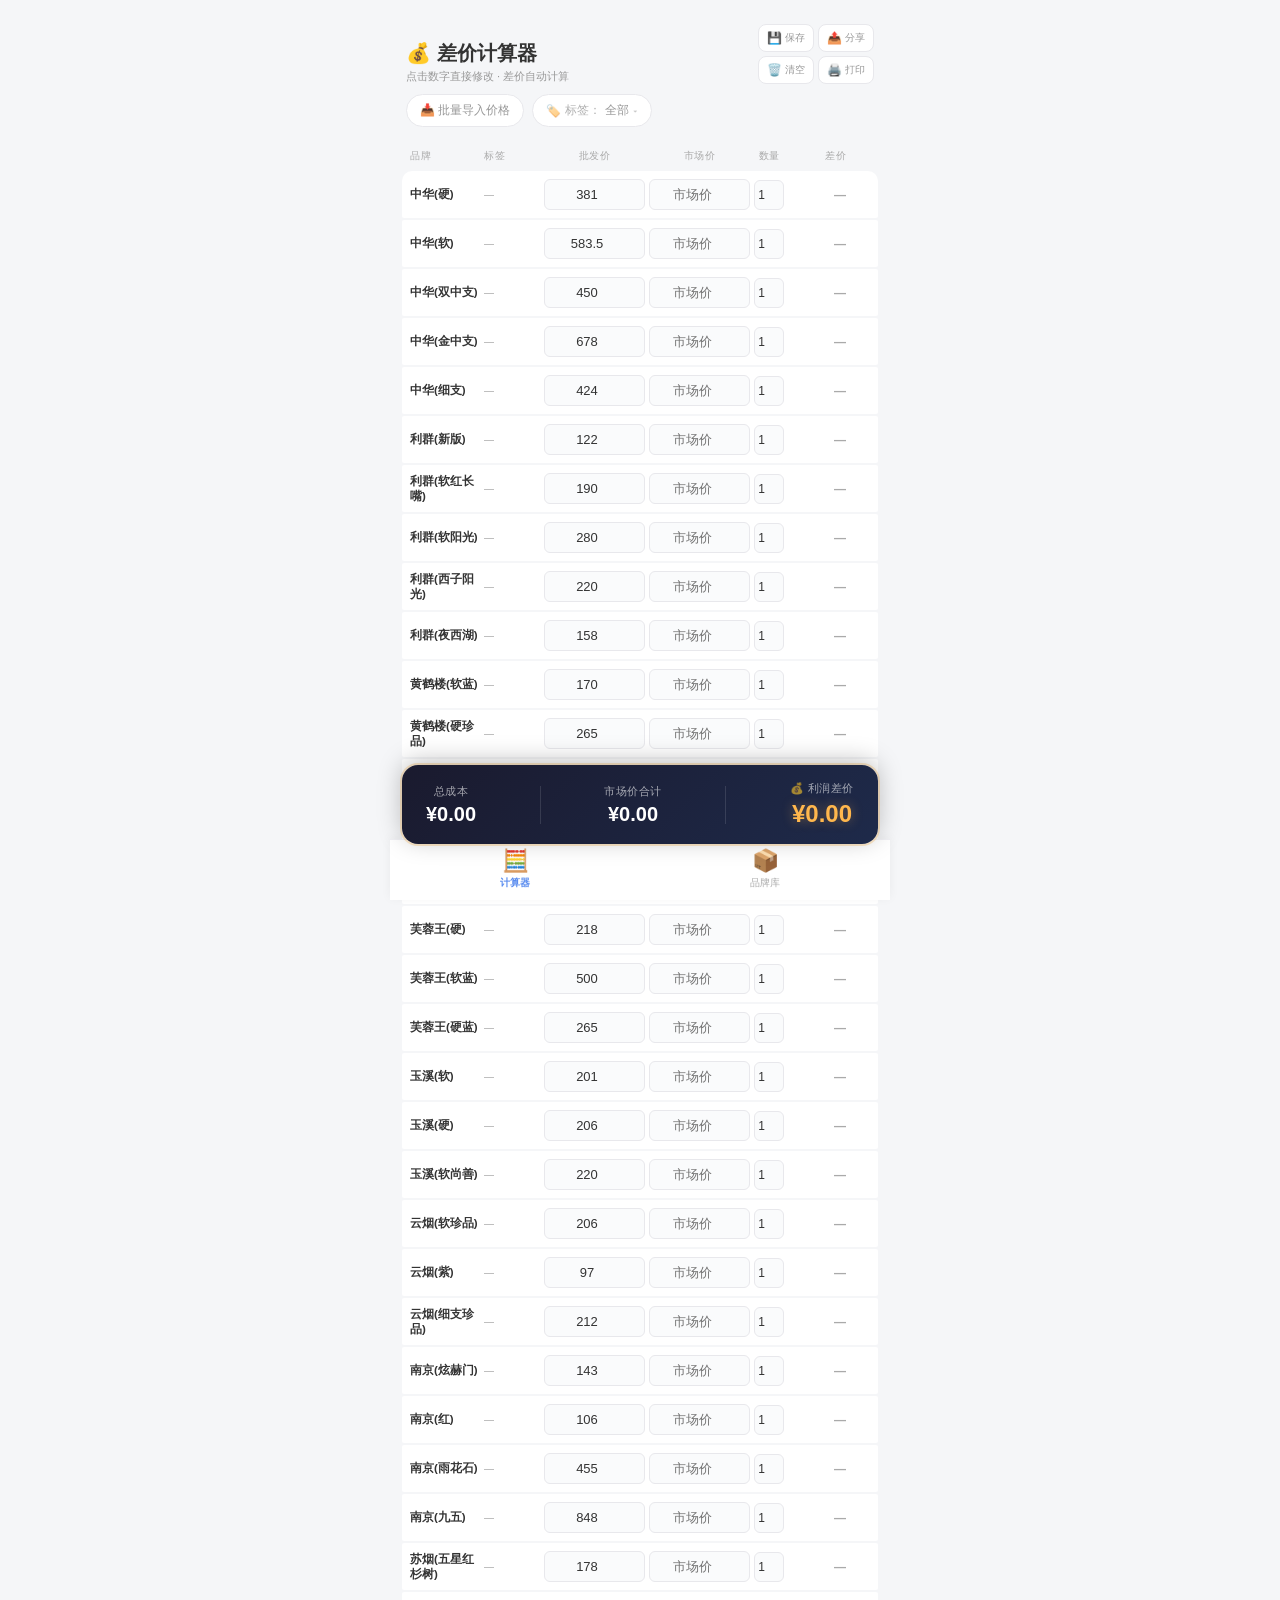
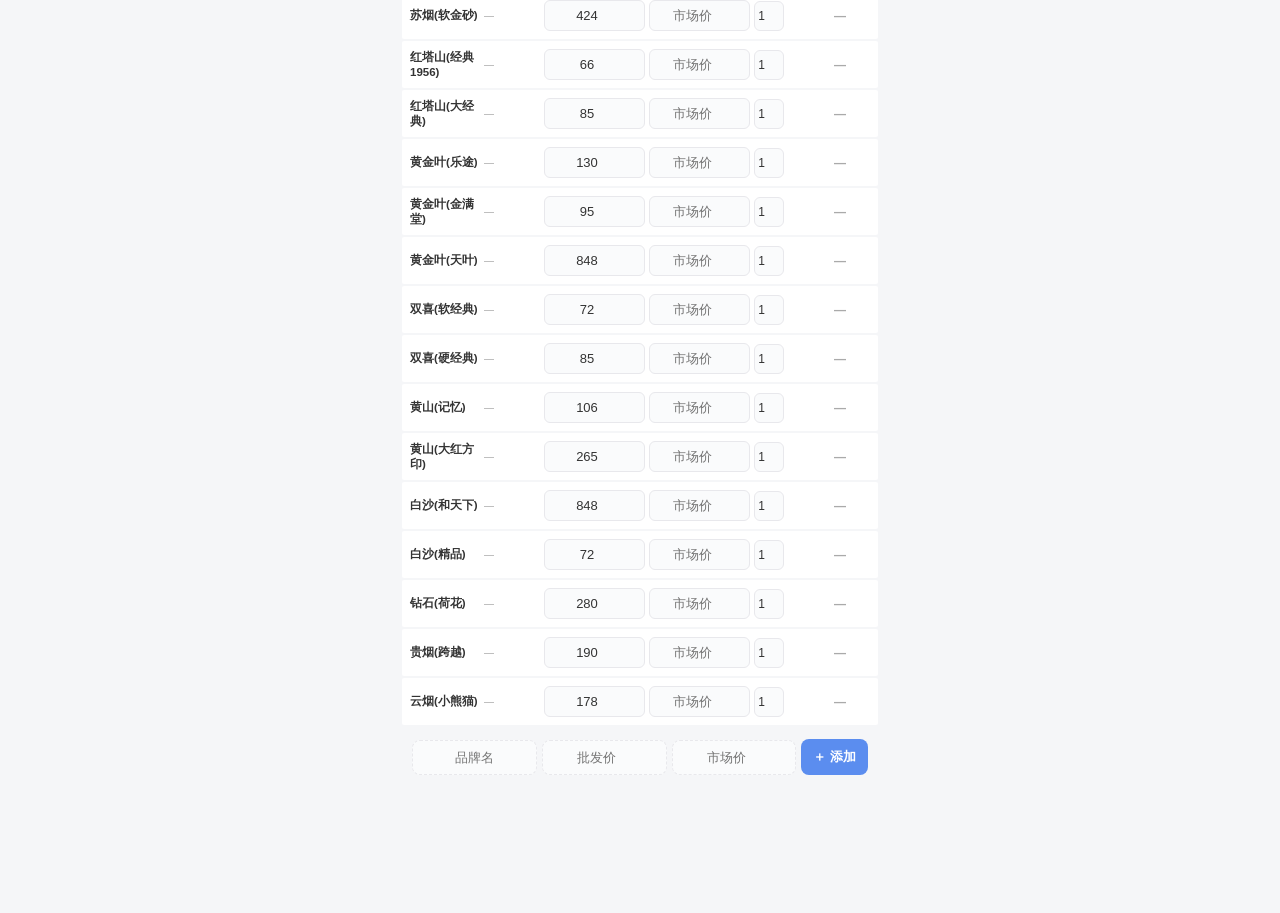
<file: index.html>
<!DOCTYPE html>
<html lang="zh-CN">
<head>
<meta charset="UTF-8">
<meta name="viewport" content="width=device-width, initial-scale=1.0, user-scalable=no">
<meta name="description" content="商品差价计算器 - 快速计算批发价与市场价之间的利润差价">
<meta name="theme-color" content="#f5f6f8">
<meta name="apple-mobile-web-app-capable" content="yes">
<meta name="apple-mobile-web-app-status-bar-style" content="default">
<meta name="apple-mobile-web-app-title" content="差价计算器">
<link rel="manifest" href="manifest.json">
<link rel="icon" href="assets/favicon.ico" type="image/x-icon">
<title>差价计算器</title>
<link rel="stylesheet" href="css/style.css">
</head>
<body>

<div class="container">

    <!-- ====== 页面 1：计算器 ====== -->
    <div class="page active" id="page-calc">
        <div class="print-head">
            <h2>卷烟差价计算表</h2>
            <div><span id="printDate"></span> · 单位：元/条</div>
        </div>

        <div class="header">
            <div class="header-title">
                <h1>💰 差价计算器</h1>
                <div class="tip">点击数字直接修改 · 差价自动计算</div>
            </div>
            <div class="header-actions" id="calcActions">
                <button class="header-action" id="saveCalcBtn" type="button" title="保存当前计算" aria-label="保存当前计算"><span class="ha-icon">💾</span><span class="ha-text">保存</span></button>
                <button class="header-action" id="shareCalcBtn" type="button" title="分享当前计算" aria-label="分享当前计算"><span class="ha-icon">📤</span><span class="ha-text">分享</span></button>
                <button class="header-action" id="clearCalcBtn" type="button" title="清空当前计算" aria-label="清空当前计算"><span class="ha-icon">🗑️</span><span class="ha-text">清空</span></button>
                <button class="header-action" id="printCalcBtn" type="button" title="打印当前计算" aria-label="打印当前计算"><span class="ha-icon">🖨️</span><span class="ha-text">打印</span></button>
            </div>
        </div>

        <div class="toolbar">
            <button class="tool-btn" id="importBtn">📥 批量导入价格</button>
            <div class="tag-filter-wrap">
                <button class="tool-btn tag-filter-btn" id="tagFilterBtn" aria-haspopup="true" aria-expanded="false" title="按标签筛选">
                    🏷️ <span class="tag-filter-prefix">标签：</span><span id="tagFilterLabel">全部</span><span class="tag-caret">▾</span>
                </button>
                <div class="tag-menu hidden" id="tagMenu"></div>
            </div>
            <button class="tool-btn restore" id="restoreBtn">🔄 恢复已删</button>
        </div>

        <div class="list-header">
            <span class="h-name">品牌</span>
            <span class="h-tag">标签</span>
            <span class="h-flex">批发价</span>
            <span class="h-flex">市场价</span>
            <span class="h-qty">数量</span>
            <span class="h-diff">差价</span>
            <span class="h-del"></span>
        </div>

        <div id="brandList"></div>

        <div class="add-row" style="margin-top:6px;">
            <input type="text" id="newBrandName" placeholder="品牌名" maxlength="20">
            <input type="number" id="newWholesale" placeholder="批发价" step="0.1" min="0">
            <input type="number" id="newMarket" placeholder="市场价" step="0.1" min="0">
            <button class="add-btn" id="addCustomBtn">＋ 添加</button>
        </div>
    </div>

    <!-- ====== 页面 2：品牌库 ====== -->
    <div class="page" id="page-brands">
        <div class="header">
            <div>
                <h1>📦 品牌库</h1>
                <div class="tip">管理你的品牌列表和预设价格</div>
            </div>
        </div>

        <div class="brand-editor">
            <div class="be-hint">
                每行一个品牌：<code>品牌名 批发价 市场价</code><br>
                市场价可选，保存后自动填入计算器
            </div>
            <textarea id="brandEditorText" placeholder="品牌名 批发价 市场价
中华(硬) 381.0 450.0
利群(新版) 122.0 155.0"></textarea>
            <div class="be-actions">
                <button class="btn-reset" id="resetBrandsBtn">清空品牌库</button>
                <button class="btn-save" id="saveBrandsBtn">💾 保存</button>
            </div>
        </div>

        <div class="brand-editor tag-manager">
            <h3 class="tm-title">🏷️ 标签管理</h3>
            <div class="tm-hint">输入标签名后点「确定」，新建后自动展开，直接勾选品牌即可分配</div>
            <div class="tm-add">
                <input type="text" id="newTagName" placeholder="输入标签名，如：高价位卷烟" maxlength="12">
                <button class="btn-save" id="addTagBtn" title="确定新建标签">✓ 确定</button>
            </div>
            <div class="tm-list" id="tagList"></div>
        </div>
    </div>

    <!-- ====== 汇总卡片（固定在计算器页底部） ====== -->
    <div class="summary-card" id="summaryCard">
        <div class="sum-inner">
            <div class="sum-block">
                <div class="s-label">总成本</div>
                <div class="s-value" id="sumCost">¥0.00</div>
            </div>
            <div class="sum-divider-v"></div>
            <div class="sum-block">
                <div class="s-label">市场价合计</div>
                <div class="s-value" id="sumMarket">¥0.00</div>
            </div>
            <div class="sum-divider-v"></div>
            <div class="sum-block">
                <div class="s-label">💰 利润差价</div>
                <div class="s-value big" id="sumProfit">¥0.00</div>
            </div>
        </div>
    </div>

</div>

<!-- ====== 底部导航 ====== -->
<nav class="tab-bar">
    <button class="tab-item active" data-page="calc">
        <span class="tab-icon">🧮</span>计算器
    </button>
    <button class="tab-item" data-page="brands">
        <span class="tab-icon">📦</span>品牌库
    </button>
</nav>

<!-- ====== 批量导入弹窗 ====== -->
<div class="overlay hidden" id="importOverlay">
    <div class="panel">
        <h3>📥 批量导入价格</h3>
        <div class="hint">
            从 Excel / 微信 / 网页复制价格表粘贴到下方<br>
            支持格式：<code>品牌名 价格</code> &nbsp; <code>品牌名 批发价 市场价</code><br>
            <span style="color:var(--text-secondary);">品牌名支持模糊匹配，括号全角半角、常见别称自动识别</span>
        </div>
        <textarea id="importText" placeholder="示例：
中华（硬） 381.0 400.0
利群(新版) 122.0 155.0
软中华 583.5 700.0"></textarea>
        <div class="panel-result" id="importResult"></div>
        <div class="panel-actions">
            <button class="btn-cancel" id="cancelImport">取消</button>
            <button class="btn-confirm" id="confirmImport">识别并导入</button>
        </div>
    </div>
</div>

<!-- ====== Toast ====== -->
<div class="toast" id="toast"></div>

<!-- ====== JS ====== -->
<script src="js/storage.js"></script>
<script src="js/brands.js"></script>
<script src="js/calculator.js"></script>
<script src="js/app.js"></script>

</body>
</html>
</file>
<file: css/style.css>
/* ============================================
   商品差价计算器 — 样式表
   ============================================ */

/* ---- CSS 变量（主题） ---- */
:root {
    --bg: #f5f6f8;
    --bg-card: #ffffff;
    --bg-input: #fafbfc;
    --bg-overlay: rgba(0,0,0,0.4);
    --text: #333333;
    --text-secondary: #999999;
    --text-muted: #aaaaaa;
    --border: #e8e8ec;
    --border-light: #f0f0f4;
    --accent: #5b8def;
    --accent-light: #eef4ff;
    --danger: #e8654a;
    --danger-bg: #fee;
    --positive: #38a169;
    --shadow: 0 1px 3px rgba(0,0,0,0.04);
    --card-radius: 16px;
    --input-radius: 6px;
    --font: -apple-system, BlinkMacSystemFont, 'PingFang SC', 'Microsoft YaHei', sans-serif;
}

/* ---- 基础重置 ---- */
* { margin: 0; padding: 0; box-sizing: border-box; }

body {
    font-family: var(--font);
    background: var(--bg);
    min-height: 100vh;
    display: flex;
    justify-content: center;
    color: var(--text);
    -webkit-tap-highlight-color: transparent;
    transition: background 0.3s, color 0.3s;
}

.container {
    width: 100%;
    max-width: 500px;
    padding: 0 12px 80px;
}

/* ---- 顶部 ---- */
.header {
    padding: 24px 4px 6px;
    display: flex;
    justify-content: space-between;
    align-items: flex-end;
}
.header h1 { font-size: 20px; font-weight: 700; color: var(--text); }
.header .tip { font-size: 11px; color: var(--text-secondary); margin-top: 2px; }
.header-title { min-width: 0; flex: 1; }
.header-actions {
    display: grid; grid-template-columns: repeat(2, minmax(0, 1fr));
    gap: 4px; flex-shrink: 0; align-content: center;
}
.header-action {
    width: auto; min-width: 56px; height: 28px;
    border-radius: 8px; padding: 0 7px;
    border: 1px solid var(--border); background: var(--bg-card);
    color: var(--text-secondary); font-size: 11px; line-height: 1;
    display: flex; align-items: center; justify-content: center; gap: 3px;
    cursor: pointer; transition: transform 0.12s, background 0.15s, border-color 0.15s;
    -webkit-tap-highlight-color: transparent;
}
.header-action .ha-icon { font-size: 12px; line-height: 1; }
.header-action .ha-text { font-size: 10px; line-height: 1; white-space: nowrap; }
.header-action:active {
    transform: scale(0.92);
    background: var(--accent-light);
    border-color: var(--accent);
}
.header-action.saved {
    border-color: var(--positive);
    background: #effaf3;
}
.header-action:disabled { opacity: 0.45; cursor: default; }

/* ---- 工具栏 ---- */
.toolbar {
    display: flex; gap: 8px; padding: 4px 4px 10px; flex-wrap: wrap;
}
.tool-btn {
    padding: 7px 13px; border-radius: 18px; font-size: 12px; font-weight: 500;
    border: 1px solid var(--border); background: var(--bg-card); color: var(--text-secondary);
    cursor: pointer; font-family: var(--font); transition: all 0.15s;
    display: flex; align-items: center; gap: 4px;
}
.tool-btn:active { background: var(--bg-input); }
.tool-btn.restore { display: none; }
.tool-btn.restore.show { display: flex; }

/* ---- 标签筛选下拉 ---- */
.tag-filter-wrap { position: relative; display: flex; }
.tag-filter-btn { max-width: 200px; }
.tag-filter-prefix { opacity: 0.75; }
.tag-filter-btn #tagFilterLabel {
    max-width: 106px; overflow: hidden; text-overflow: ellipsis; white-space: nowrap;
}
.tag-caret { font-size: 9px; opacity: 0.55; }
.tag-menu {
    position: fixed; top: 0; left: 0; z-index: 60;
    width: 220px; max-width: calc(100vw - 16px); max-height: 300px; overflow-y: auto;
    background: var(--bg-card); border: 1px solid var(--border); border-radius: 12px;
    box-shadow: 0 8px 24px rgba(0,0,0,0.18); padding: 6px;
    animation: tagMenuIn 0.14s ease;
}
.tag-menu.hidden { display: none; }
@keyframes tagMenuIn { from { opacity: 0; transform: translateY(-4px); } to { opacity: 1; transform: translateY(0); } }
.tag-menu-item {
    display: flex; align-items: center; justify-content: space-between; gap: 8px;
    width: 100%; padding: 9px 10px; border: none; border-radius: 8px;
    background: none; color: var(--text); font-family: var(--font); font-size: 13px;
    text-align: left; cursor: pointer;
}
.tag-menu-item:active { background: var(--bg-input); }
.tag-menu-item.active { background: var(--accent-light); color: var(--accent); font-weight: 600; }
.tag-menu-item .tmi-count { font-size: 10px; color: var(--text-muted); flex-shrink: 0; }
.tag-menu-item.active .tmi-count { color: var(--accent); opacity: 0.8; }
.tag-menu-empty { padding: 10px 8px; font-size: 12px; color: var(--text-muted); text-align: center; }

/* ---- 品牌行 ---- */
.brand-row {
    display: flex; align-items: center; gap: 4px;
    background: var(--bg-card); padding: 8px; margin-bottom: 2px; border-radius: 2px;
    transition: all 0.3s;
    animation: fadeInRow 0.3s ease;
}
@keyframes fadeInRow { from { opacity: 0; transform: translateY(-8px); } to { opacity: 1; transform: translateY(0); } }
.brand-row:first-of-type { border-radius: 10px 10px 2px 2px; }

.brand-name {
    width: 70px; min-width: 70px; font-size: 11.5px; font-weight: 600;
    color: var(--text); line-height: 1.25; word-break: break-all;
}

/* ---- 行内标签列（品牌与批发价之间） ---- */
.brand-tags {
    width: 56px; min-width: 56px;
    display: flex; flex-direction: column; align-items: flex-start; gap: 2px;
}
.tag-pill {
    max-width: 100%; padding: 2px 4px; border: none; border-radius: 5px;
    background: var(--accent-light); color: var(--accent);
    font-size: 9.5px; line-height: 1.35; font-weight: 500;
    font-family: var(--font); text-align: left;
    white-space: nowrap; overflow: hidden; text-overflow: ellipsis;
    cursor: pointer; transition: background 0.15s, color 0.15s;
}
.tag-pill:active { opacity: 0.75; }
.tag-pill.active { background: var(--accent); color: #fff; }
.tag-empty { font-size: 10px; color: var(--text-muted); }

.brand-row input {
    width: 0; flex: 1; min-width: 30px; padding: 7px 3px;
    border: 1px solid var(--border); border-radius: var(--input-radius); font-size: 13px;
    text-align: center; color: var(--text); background: var(--bg-input); outline: none;
    font-family: var(--font); transition: border-color 0.15s, background 0.3s, color 0.3s;
}
.brand-row input:focus { border-color: var(--accent); background: var(--bg-card); z-index: 1; }
.brand-row input.qty {
    max-width: 30px; min-width: 26px; flex: 0 0 30px; padding: 7px 2px; font-size: 12px;
}

.diff-display {
    width: 58px; min-width: 58px; text-align: right;
    font-size: 12px; font-weight: 700; white-space: nowrap;
}
.diff-display.positive { color: var(--danger); }
.diff-display.negative { color: var(--positive); }
.diff-display.zero { color: var(--text-muted); }

.brand-row .del-btn {
    width: 20px; height: 20px; border: none; background: none;
    color: var(--text-muted); font-size: 12px; cursor: pointer; border-radius: 50%;
    display: flex; align-items: center; justify-content: center; flex-shrink: 0;
    opacity: 0; transition: opacity 0.15s;
}
.brand-row:hover .del-btn,
.brand-row:active .del-btn { opacity: 1; }
.brand-row .del-btn:active { color: #e55; background: var(--danger-bg); }

/* ---- 表头 ---- */
.list-header {
    display: flex; align-items: center; gap: 4px; padding: 8px;
    font-size: 10px; color: var(--text-muted); letter-spacing: 0.5px; margin-top: 4px;
    position: sticky; top: 0; background: var(--bg); z-index: 2;
}
.list-header .h-name { width: 70px; min-width: 70px; }
.list-header .h-tag { width: 56px; min-width: 56px; }
.list-header .h-flex { flex: 1; min-width: 26px; text-align: center; }
.list-header .h-qty { width: 30px; min-width: 26px; flex: 0 0 30px; text-align: center; }
.list-header .h-diff { width: 58px; min-width: 58px; text-align: right; }
.list-header .h-del { width: 20px; }

/* ---- 标签管理（品牌库页） ---- */
.tag-manager .tm-title { font-size: 15px; font-weight: 600; margin-bottom: 4px; }
.tag-manager .tm-hint { font-size: 11px; color: var(--text-secondary); margin-bottom: 12px; line-height: 1.5; }
.tm-add { display: flex; gap: 8px; margin-bottom: 12px; }
.tm-add input {
    flex: 1; padding: 9px 12px; border: 1px solid var(--border);
    border-radius: 10px; font-size: 13px; outline: none;
    background: var(--bg-input); color: var(--text); font-family: var(--font);
}
.tm-add input:focus { border-color: var(--accent); }
.tm-add .btn-save {
    padding: 9px 16px; border: none; border-radius: 10px;
    background: var(--accent); color: #fff; font-size: 13px;
    font-weight: 600; cursor: pointer; white-space: nowrap; font-family: var(--font);
}
.tm-list { display: flex; flex-direction: column; gap: 8px; }
.tm-empty {
    padding: 18px 12px; text-align: center; color: var(--text-muted);
    font-size: 12px; line-height: 1.6; background: var(--bg-input); border-radius: 10px;
}
.tm-item {
    background: var(--bg-input); border: 1px solid transparent; border-radius: 12px;
    transition: border-color 0.15s, background 0.15s; overflow: hidden;
}
.tm-item.open { background: var(--bg-card); border-color: var(--accent); }
.tm-head { display: flex; align-items: center; gap: 6px; padding: 9px 10px 9px 12px; }
.tm-toggle {
    flex: 1; display: flex; align-items: center; gap: 8px; min-width: 0;
    padding: 0; border: none; background: none; color: var(--text);
    font-family: var(--font); cursor: pointer; text-align: left;
}
.tm-name {
    font-size: 13.5px; font-weight: 600;
    white-space: nowrap; overflow: hidden; text-overflow: ellipsis;
}
.tm-count {
    flex-shrink: 0; padding: 2px 7px; border-radius: 10px;
    background: var(--bg-card); border: 1px solid var(--border-light);
    color: var(--text-muted); font-size: 10px;
}
.tm-item.open .tm-count { background: var(--accent-light); border-color: transparent; color: var(--accent); }
.tm-chevron { margin-left: auto; font-size: 10px; color: var(--text-muted); flex-shrink: 0; }
.tm-del {
    flex-shrink: 0; border: none; background: var(--danger-bg); color: var(--danger);
    padding: 4px 9px; border-radius: 8px; font-size: 11px; cursor: pointer; font-family: var(--font);
}
.tm-del:active { opacity: 0.8; }
.tm-body { padding: 0 10px 10px; border-top: 1px solid var(--border-light); }
.tm-body-tip { font-size: 11px; color: var(--text-secondary); margin: 9px 0 7px; }
.tm-search {
    width: 100%; padding: 8px 10px; border: 1px solid var(--border); border-radius: 8px;
    background: var(--bg-input); color: var(--text); font-size: 12px;
    font-family: var(--font); outline: none;
}
.tm-search:focus { border-color: var(--accent); }
.tag-assign-list {
    display: flex; flex-direction: column; gap: 5px;
    max-height: 34vh; overflow-y: auto; margin-top: 8px;
}
.tag-assign-item {
    display: flex; align-items: center; gap: 9px;
    padding: 8px 10px; border: 1px solid var(--border); border-radius: 8px;
    background: var(--bg-input); cursor: pointer; font-family: var(--font);
    text-align: left; transition: background 0.15s, border-color 0.15s; width: 100%;
}
.tag-assign-item.hidden { display: none; }
.tag-assign-item:active { background: var(--border); }
.tag-assign-item.checked { border-color: var(--accent); background: var(--accent-light); }
.tag-assign-item .ta-check { font-size: 15px; color: var(--text-muted); flex-shrink: 0; }
.tag-assign-item.checked .ta-check { color: var(--accent); }
.tag-assign-item .ta-name { font-size: 12.5px; color: var(--text); }

/* ---- 自定义添加行 ---- */
.add-row { display: flex; gap: 5px; padding: 8px 10px; align-items: center; }
.add-row input {
    flex: 1; min-width: 52px; padding: 9px 5px; border: 1px dashed var(--border);
    border-radius: 8px; font-size: 13px; text-align: center; background: var(--bg-input);
    outline: none; font-family: var(--font); transition: border-color 0.15s; color: var(--text);
}
.add-row input:focus { border-color: var(--accent); border-style: solid; }
.add-row .add-btn {
    padding: 9px 12px; background: var(--accent); color: #fff; border: none;
    border-radius: 8px; font-size: 13px; font-weight: 600; cursor: pointer;
    white-space: nowrap; font-family: var(--font);
}
.add-row .add-btn:active { opacity: 0.85; }
.brand-row.custom .brand-name { color: var(--accent); }

/* ---- 汇总卡片 ---- */
.summary-card {
    position: fixed; bottom: 56px; left: 50%; transform: translateX(-50%);
    width: calc(100% - 24px); max-width: 476px; background: linear-gradient(135deg, #1a1a2e 0%, #1e2a4a 100%);
    padding: 16px 24px; color: #fff; border-radius: 16px;
    box-shadow: 0 -4px 24px rgba(0,0,0,0.25), 0 0 0 2px rgba(255,183,77,0.3);
    z-index: 25;
}
.summary-card .sum-inner { display: flex; align-items: center; justify-content: space-between; }
.summary-card .sum-block { text-align: center; }
.summary-card .s-label { font-size: 11px; opacity: 0.6; letter-spacing: 0.5px; font-weight: 500; }
.summary-card .s-value { font-size: 20px; font-weight: 700; margin-top: 4px; }
.summary-card .s-value.big { font-size: 24px; color: #ffb74d; text-shadow: 0 0 12px rgba(255,183,77,0.4); }
.summary-card .sum-divider-v { width: 1px; height: 38px; background: rgba(255,255,255,0.12); }

/* ---- 底部导航 ---- */
.tab-bar {
    position: fixed; bottom: 0; left: 50%; transform: translateX(-50%);
    width: 100%; max-width: 500px;
    display: flex; background: var(--bg-card);
    border-top: 1px solid var(--border-light);
    z-index: 20;
    box-shadow: 0 -2px 10px rgba(0,0,0,0.05);
}
.tab-item {
    flex: 1; text-align: center; padding: 8px 4px 10px;
    cursor: pointer; transition: all 0.2s; color: var(--text-muted);
    font-size: 10px; font-family: var(--font);
    border: none; background: none; outline: none;
    -webkit-tap-highlight-color: transparent;
}
.tab-item .tab-icon { font-size: 22px; display: block; margin-bottom: 2px; }
.tab-item.active { color: var(--accent); font-weight: 600; }

/* ---- 页面板块 ---- */
.page { display: none; }
.page.active { display: block; }

/* ---- 品牌库管理页 ---- */
.brand-editor {
    background: var(--bg-card); border-radius: var(--card-radius);
    padding: 16px; margin-bottom: 12px; box-shadow: var(--shadow);
}
.brand-editor .be-hint {
    font-size: 11px; color: var(--text-secondary); margin-bottom: 10px; line-height: 1.6;
}
.brand-editor textarea {
    width: 100%; height: 200px; border: 1.5px solid var(--border); border-radius: 12px;
    padding: 12px; font-size: 13px; font-family: 'SF Mono','Menlo','Consolas',monospace;
    resize: vertical; outline: none; line-height: 1.8; color: var(--text);
    background: var(--bg-input);
}
.brand-editor textarea:focus { border-color: var(--accent); }
.brand-editor .be-actions { display: flex; gap: 10px; margin-top: 12px; }
.brand-editor .be-actions button {
    flex: 1; padding: 10px; border-radius: 10px; font-size: 14px;
    font-weight: 600; cursor: pointer; font-family: var(--font); border: none;
}
.btn-save { background: var(--accent); color: #fff; }
.btn-save:active { opacity: 0.85; }
.btn-reset { background: var(--danger-bg); color: var(--danger); }
.btn-reset:active { opacity: 0.85; }

/* ---- 弹窗 ---- */
.overlay {
    position: fixed; inset: 0; background: var(--bg-overlay); z-index: 100;
    display: flex; align-items: flex-end; justify-content: center;
    animation: fadeIn 0.2s;
}
@keyframes fadeIn { from { opacity: 0; } to { opacity: 1; } }
.overlay.hidden { display: none; }

.panel {
    width: 100%; max-width: 500px; background: var(--bg-card);
    border-radius: 20px 20px 0 0; padding: 20px 16px 28px;
    animation: slideUp 0.25s; max-height: 90vh; overflow-y: auto;
}
@keyframes slideUp { from { transform: translateY(100%); } to { transform: translateY(0); } }
.panel h3 { font-size: 17px; margin-bottom: 4px; color: var(--text); }
.panel .hint {
    font-size: 11px; color: var(--text-secondary); margin-bottom: 12px; line-height: 1.6;
}
.panel .hint code {
    background: var(--bg-input); padding: 1px 5px; border-radius: 3px; font-size: 10px;
}
.panel textarea {
    width: 100%; height: 180px; border: 1.5px solid var(--border); border-radius: 12px;
    padding: 12px; font-size: 13px; font-family: 'SF Mono','Menlo','Consolas',monospace;
    resize: vertical; outline: none; line-height: 1.8; color: var(--text);
    background: var(--bg-input);
}
.panel textarea:focus { border-color: var(--accent); }
.panel-actions { display: flex; gap: 10px; margin-top: 14px; }

.panel-actions button {
    flex: 1; padding: 11px; border-radius: 10px; font-size: 15px;
    font-weight: 600; cursor: pointer; font-family: var(--font); border: none;
}
.btn-cancel { background: var(--bg-input); color: var(--text-secondary); }
.btn-cancel:active { background: var(--border); }
.btn-confirm { background: var(--accent); color: #fff; }
.btn-confirm:active { opacity: 0.85; }
.btn-warn { background: var(--danger-bg); color: var(--danger); }
.btn-warn:active { opacity: 0.85; }

/* ---- 容器底部间距（给汇总卡片+导航栏留空间） ---- */
.container { padding-bottom: 130px; }

.panel-result {
    margin-top: 10px; font-size: 12px; padding: 10px 14px;
    border-radius: 8px; display: none; line-height: 1.7; max-height: 160px; overflow-y: auto;
}
.panel-result.show { display: block; }
.panel-result.success { background: #f0faf4; color: #2d8a4e; }
.panel-result.partial { background: #fff8ed; color: #b87a14; }
.panel-result .ir-ok { color: #2d8a4e; }
.panel-result .ir-fail { color: #c0392b; }

/* ---- 弹窗/toast ---- */
.toast {
    position: fixed; bottom: 100px; left: 50%; transform: translateX(-50%);
    background: #1a1a2e; color: #fff; padding: 10px 24px;
    border-radius: 20px; font-size: 13px; z-index: 200; opacity: 0;
    transition: opacity 0.3s; pointer-events: none; white-space: nowrap;
}
.toast.show { opacity: 1; }

/* ---- 响应式 ---- */
@media (max-width: 380px) {
    .brand-row { gap: 4px; padding: 8px; }
    .brand-name { width: 60px; min-width: 60px; font-size: 11px; }
    .brand-tags { width: 50px; min-width: 50px; }
    .tag-pill { font-size: 8px; padding: 2px 4px; }
    .brand-row input { font-size: 12px; padding: 6px 2px; min-width: 26px; }
    .brand-row input.qty { flex: 0 0 28px; max-width: 28px; min-width: 24px; }
    .diff-display { width: 54px; min-width: 54px; font-size: 11px; }
    .list-header { gap: 4px; padding: 8px; }
    .list-header .h-name { width: 60px; min-width: 60px; }
    .list-header .h-tag { width: 50px; min-width: 50px; }
    .list-header .h-qty { width: 28px; min-width: 24px; flex: 0 0 28px; }
    .list-header .h-diff { width: 54px; min-width: 54px; }
}

/* ---- 超窄屏（320px 左右） ---- */
@media (max-width: 340px) {
    .brand-row { gap: 3px; padding: 6px; }
    .brand-name { width: 54px; min-width: 54px; font-size: 10px; }
    .brand-tags { width: 42px; min-width: 42px; }
    .tag-pill { font-size: 8px; padding: 1px 3px; }
    .brand-row input { font-size: 11px; padding: 6px 1px; min-width: 24px; }
    .brand-row input.qty { flex: 0 0 24px; max-width: 24px; min-width: 20px; }
    .diff-display { width: 46px; min-width: 46px; font-size: 9.5px; }
    .list-header { gap: 3px; padding: 6px; }
    .list-header .h-name { width: 54px; min-width: 54px; }
    .list-header .h-tag { width: 42px; min-width: 42px; }
    .list-header .h-qty { width: 24px; min-width: 20px; flex: 0 0 24px; }
    .list-header .h-diff { width: 46px; min-width: 46px; }
}

/* ---- 骨架屏 ---- */
.skeleton {
    background: var(--bg-card); border-radius: 2px; padding: 10px; margin-bottom: 2px;
    height: 46px; animation: pulse 1.5s ease-in-out infinite;
}
@keyframes pulse { 0%,100% { opacity: 1; } 50% { opacity: 0.5; } }

/* ---- 打印 ---- */
.print-head { display: none; }

@media (max-width: 380px) {
    .header h1 { font-size: 18px; }
    .header-actions { gap: 4px; }
    .header-action { min-width: 52px; height: 26px; padding: 0 5px; }
    .header-action .ha-icon { font-size: 11px; }
    .header-action .ha-text { font-size: 9px; }
}

@media print {
    @page { size: A4; margin: 12mm; }
    html, body { background: #fff !important; color: #000 !important; }
    body { display: block !important; }
    .container {
        max-width: none !important; width: auto !important;
        padding: 0 !important; margin: 0 !important;
    }
    .tab-bar, .toolbar, .header, .header-actions, .add-row,
    .toast, .overlay, .tag-menu, .del-btn {
        display: none !important;
    }
    .page { display: none !important; }
    body.printing-home #page-calc { display: block !important; }
    .print-head {
        display: block !important; text-align: center; margin-bottom: 6mm;
    }
    .print-head h2 { font-size: 18pt; margin-bottom: 2mm; }
    .print-head div { font-size: 9pt; color: #555; }
    .brand-row {
        background: #fff !important;
        border-bottom: 1px solid #d9d9d9;
        padding: 5px 3px !important;
        break-inside: avoid;
    }
    .brand-row:first-of-type { border-radius: 0 !important; }
    .brand-row.print-hide { display: none !important; }
    .brand-name { color: #000 !important; }
    .brand-row input {
        border: none !important;
        background: transparent !important;
        color: #000 !important;
        font-size: 9pt !important;
        padding: 0 2px !important;
    }
    .brand-row input::placeholder { color: transparent !important; }
    .brand-tags { width: 42px !important; min-width: 42px !important; }
    .tag-pill {
        background: transparent !important;
        color: #333 !important;
        border: 1px solid #bbb !important;
        font-size: 7pt !important;
        padding: 0 2px !important;
    }
    .tag-empty { color: #777 !important; }
    .list-header {
        position: static !important;
        background: #fff !important;
        color: #000 !important;
        border-bottom: 1px solid #000;
    }
    .diff-display { color: #000 !important; }
    .diff-display.positive, .diff-display.negative { color: #000 !important; }
    .summary-card {
        position: static !important;
        transform: none !important;
        left: auto !important;
        bottom: auto !important;
        width: auto !important;
        max-width: none !important;
        margin: 6mm 0 0 !important;
        padding: 4mm !important;
        background: #f2f2f2 !important;
        color: #000 !important;
        box-shadow: none !important;
        border: 1px solid #ccc;
        border-radius: 0 !important;
    }
    .summary-card .s-value,
    .summary-card .s-value.big {
        color: #000 !important;
        text-shadow: none !important;
        font-size: 14pt !important;
    }
    .summary-card .s-label { color: #555 !important; opacity: 1 !important; }
    .summary-card .sum-divider-v { background: #bbb !important; }
}

/* ---- 小屏汇总卡片 ---- */
@media (max-width: 380px) {
    .summary-card { padding: 12px 14px; }
    .summary-card .s-value { font-size: 16px; }
    .summary-card .s-value.big { font-size: 20px; }
    .summary-card .s-label { font-size: 9px; letter-spacing: 0; }
    .summary-card .sum-divider-v { height: 30px; }
}
</file>
